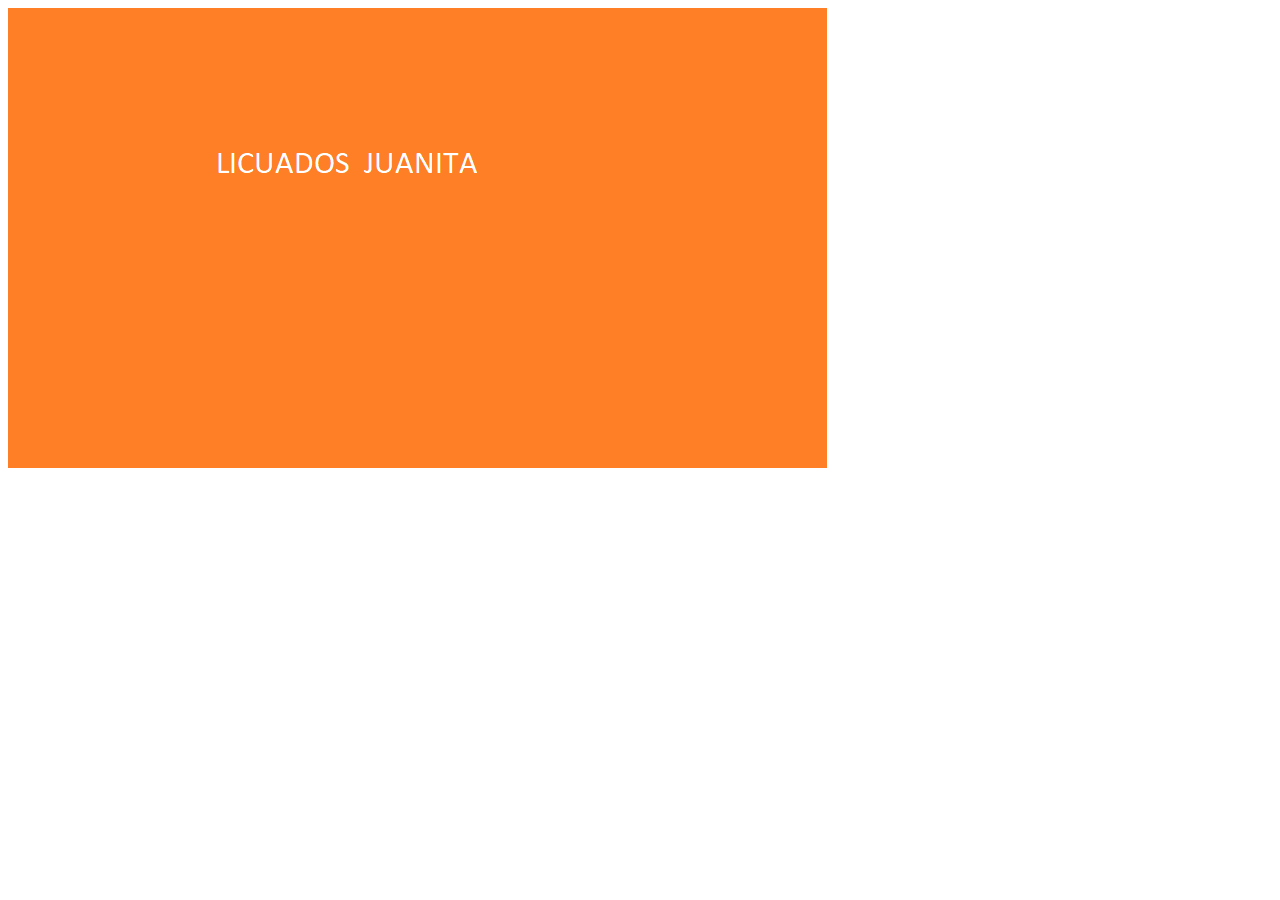
<file: repaso-objetos-flujo/index.html>
<!DOCTYPE html>
<html lang="es">
  <head>
    <meta charset="utf-8"/>
    <title> Licuados Juanita </title>
  </head>
  <body>
    <img src="assets/img/portada.png" alt="portada-licuados">

    <script type="text/javascript" src="js/app.js"></script>
  </body>
</html>
</file>
